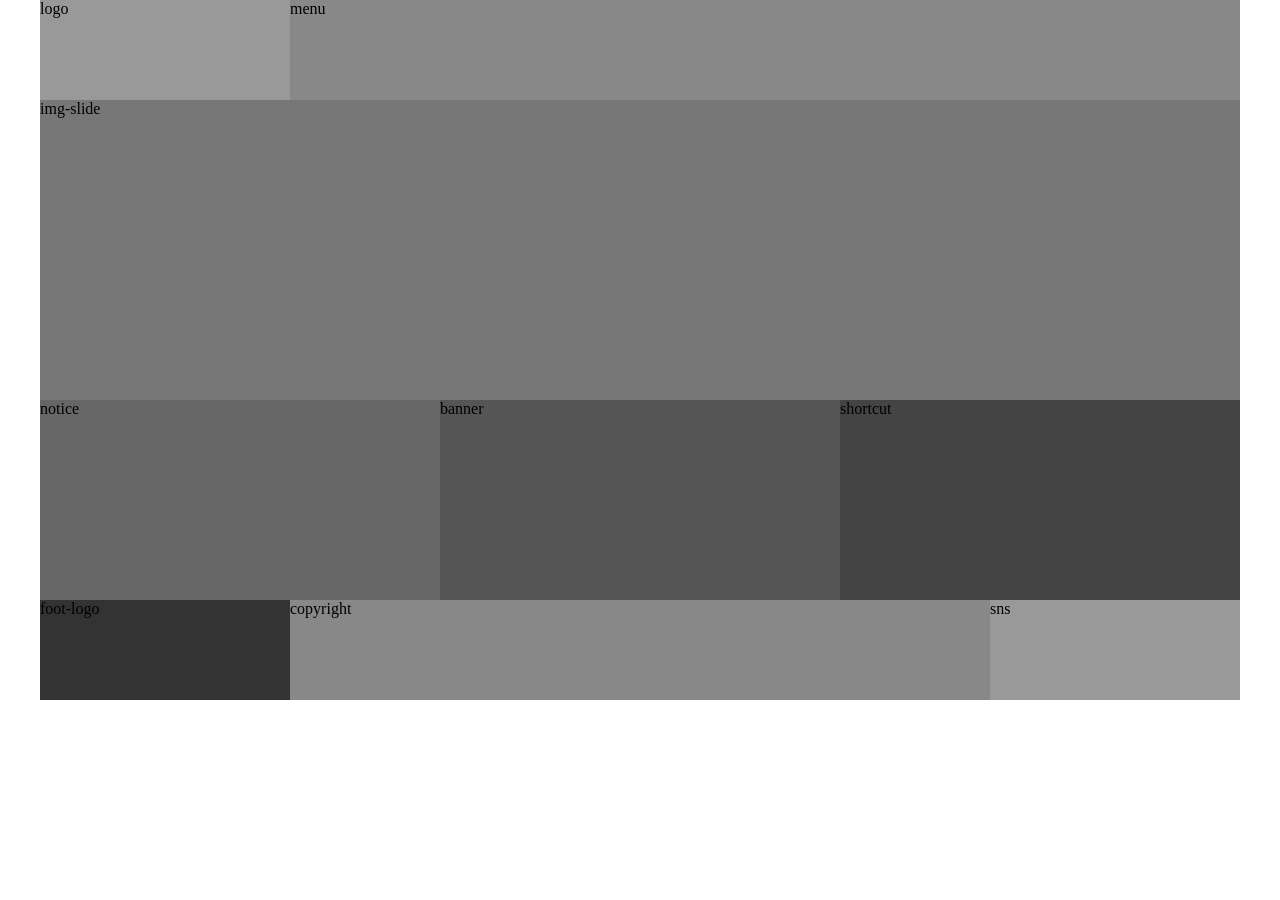
<file: 01/index.html>
<!DOCTYPE html>
<html lang="ko">
<head>
    <meta charset="UTF-8">
    <title>JUST 쇼핑몰</title>
    <link rel="stylesheet" href="css/style.css">
</head>
<body>
    <section class="main-page">
        <header class="row">
            <div class="logo">logo</div>
            <div class="menu">menu</div>
        </header>
        <div class="slide">img-slide</div>
        <div class="contents row">
            <div class="notice">notice</div>
            <div class="banner">banner</div>
            <div class="shortcut">shortcut</div>
        </div>
        <footer class="row">
            <div class="foot-logo">foot-logo</div>
            <div class="copyright">copyright</div>
            <div class="sns">sns</div>
        </footer>
    </section>
</body>
</html>
</file>
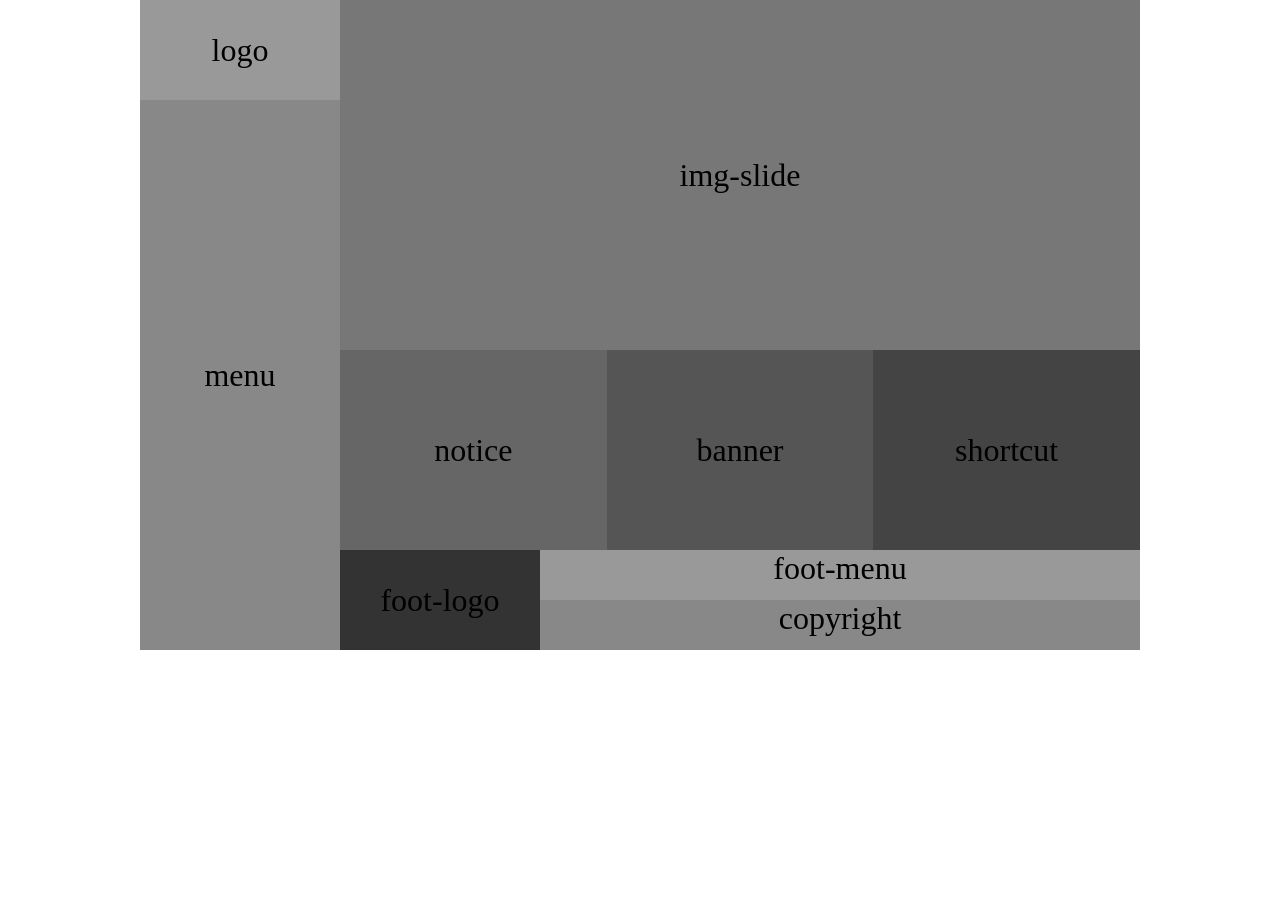
<file: 02_세로레이아웃/index.html>
<!DOCTYPE html>
<html lang="en">
<head>
    <meta charset="UTF-8">
    <title>세로 레이아웃</title>
    <link rel="stylesheet" href="css/style.css">
</head>
<body>
    <section class="main-page">
        <header class="row">
            <div class="logo">logo</div>
            <div class="menu">menu</div>
        </header>
        <div class="right-side">
            <div class="slide">img-slide</div>
            <div class="contents row">
                <div class="notice">notice</div>
                <div class="banner">banner</div>
                <div class="shortcut">shortcut</div>
            </div>
            <footer class="row">
                <div class="foot-logo">foot-logo</div>
                <div class="foot-menu">foot-menu</div>
                <div class="copyright">copyright</div>
            </footer>
        </div>
    </section>
</body>
</html>
</file>
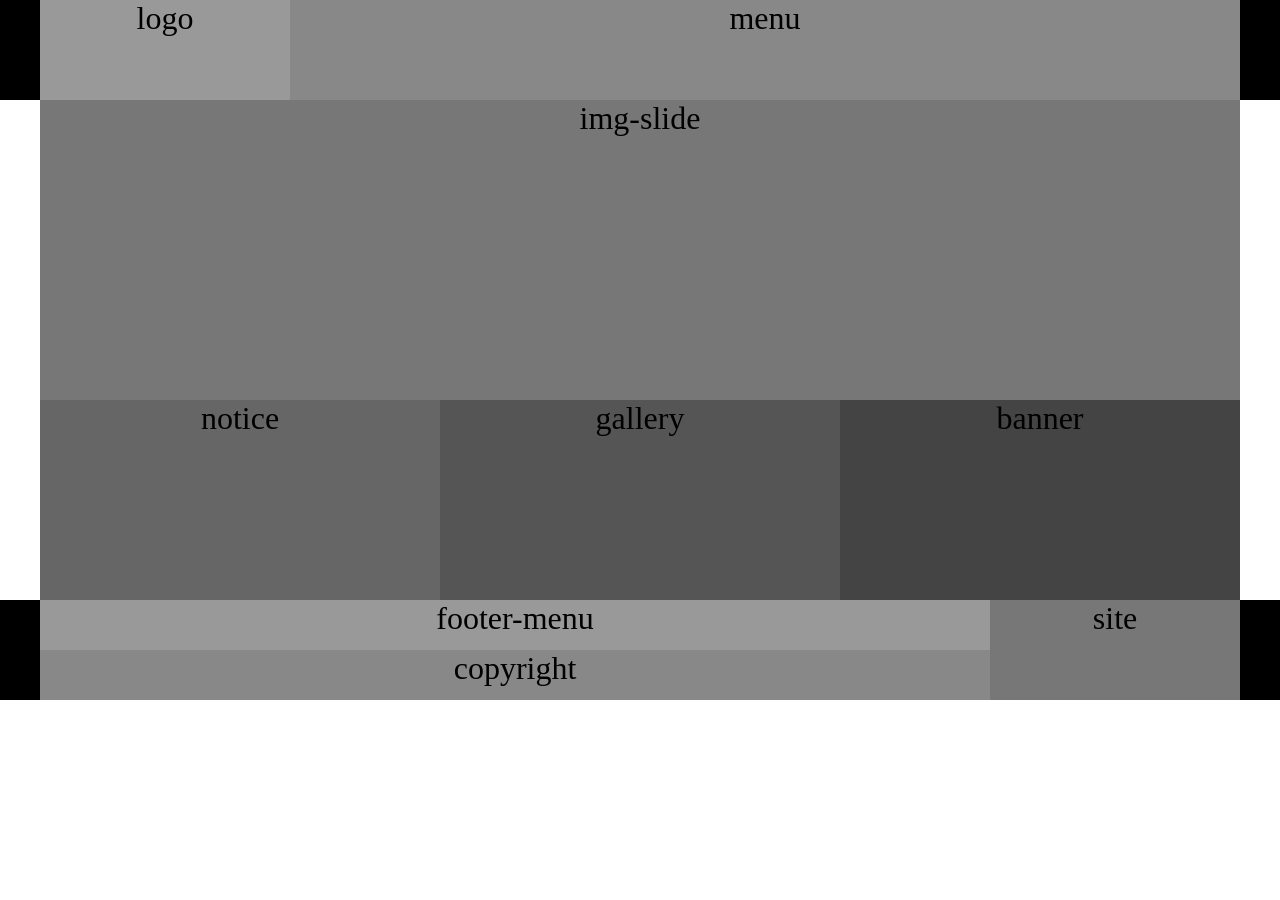
<file: 03_B-4_Practice/index.html>
<!DOCTYPE html>
<html lang="en">
<head>
    <meta charset="UTF-8">
    <title>B-4 Practice</title>
    <link rel="stylesheet" href="css/style.css">
</head>
<body>
    <div class="main">
        <header>
           <div class="header-con row">
            <div class="logo">logo</div>
            <div class="menu">menu</div>
            </div>
        </header>
        <div class="con">
        <div class="slide">img-slide</div>
        <div class="contents row">
            <div class="notice">notice</div>
            <div class="gallery">gallery</div>
            <div class="banner">banner</div>
        </div>
        </div>
        <footer>
          <div class="footer-con row">
           <div class="footer1">
            <div class="footer-menu">footer-menu</div>
            <div class="copyright">copyright</div>
            </div>
            <div class="site">site</div>
            </div>
        </footer>
    </div>
</body>
</html>
</file>
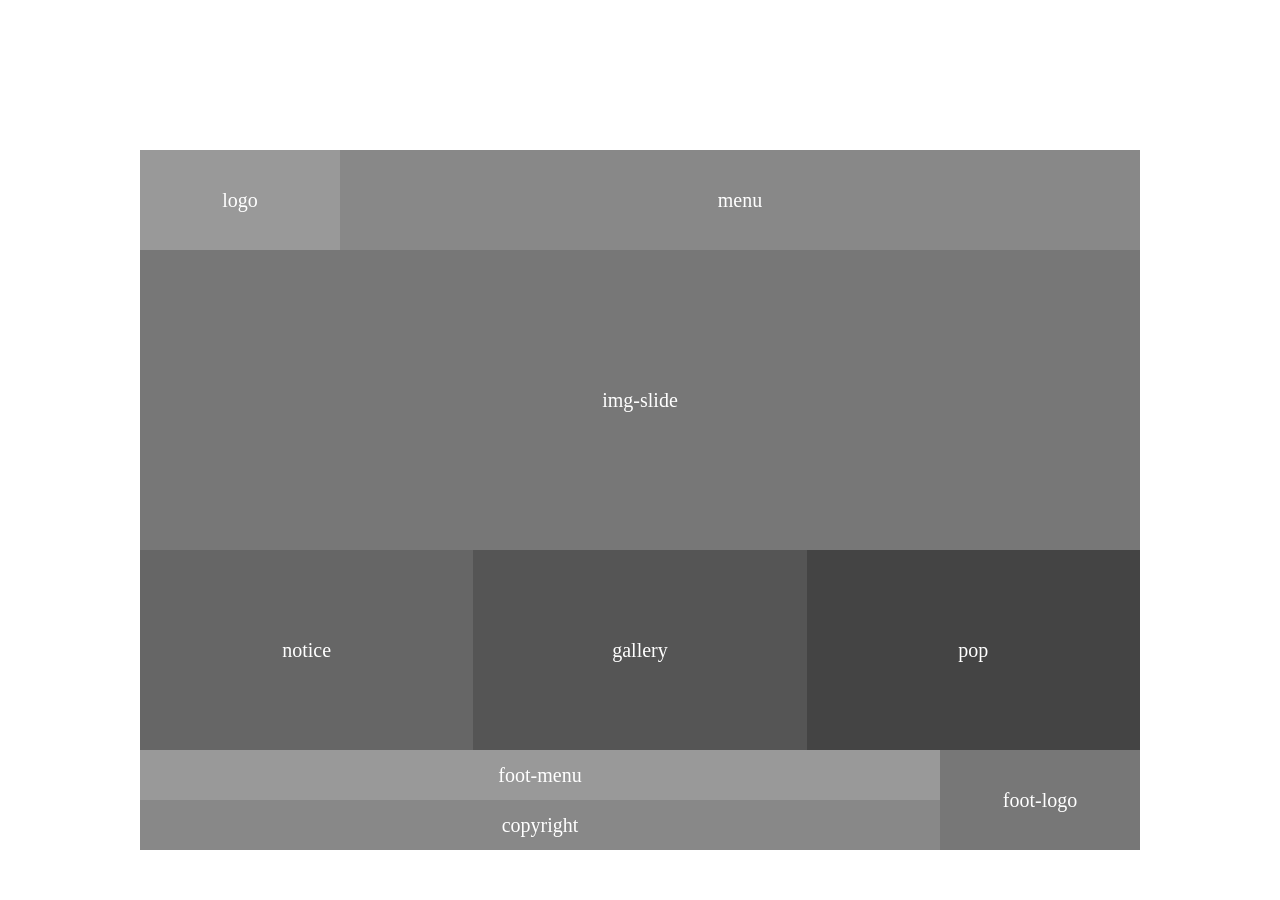
<file: 09_팝업/index.html>
<!DOCTYPE html>
<html lang="en">

<head>
    <meta charset="UTF-8">
    <title>팝업</title>

    <link rel="stylesheet" href="css/style.css">

    <script src="script/jquery-1.12.3.js"></script>
    <script src="script/script.js"></script>
</head>

<body>
    <section>
        <header class="row">
            <div class="logo">logo</div>
            <div class="menu">menu</div>
        </header>
        <div class="slide">img-slide</div>
        <div class="banner row">
            <div class="notice">notice</div>
            <div class="gallery">gallery</div>
            <div class="content">
                <div class="layerpopup">
                    pop
                </div>
            </div>
        </div>
        <footer class="row">
            <div class="foot-left">
                <div class="foot-menu">foot-menu</div>
                <div class="copyright">copyright</div>
            </div>

            <div class="foot-logo">foot-logo</div>

        </footer>
    </section>
    
    <div class="layer-bg"></div>
    <div class="layer">
        <h2>title</h2>
        <button class="close-btn">close</button>
    </div>
</body></html>
</file>
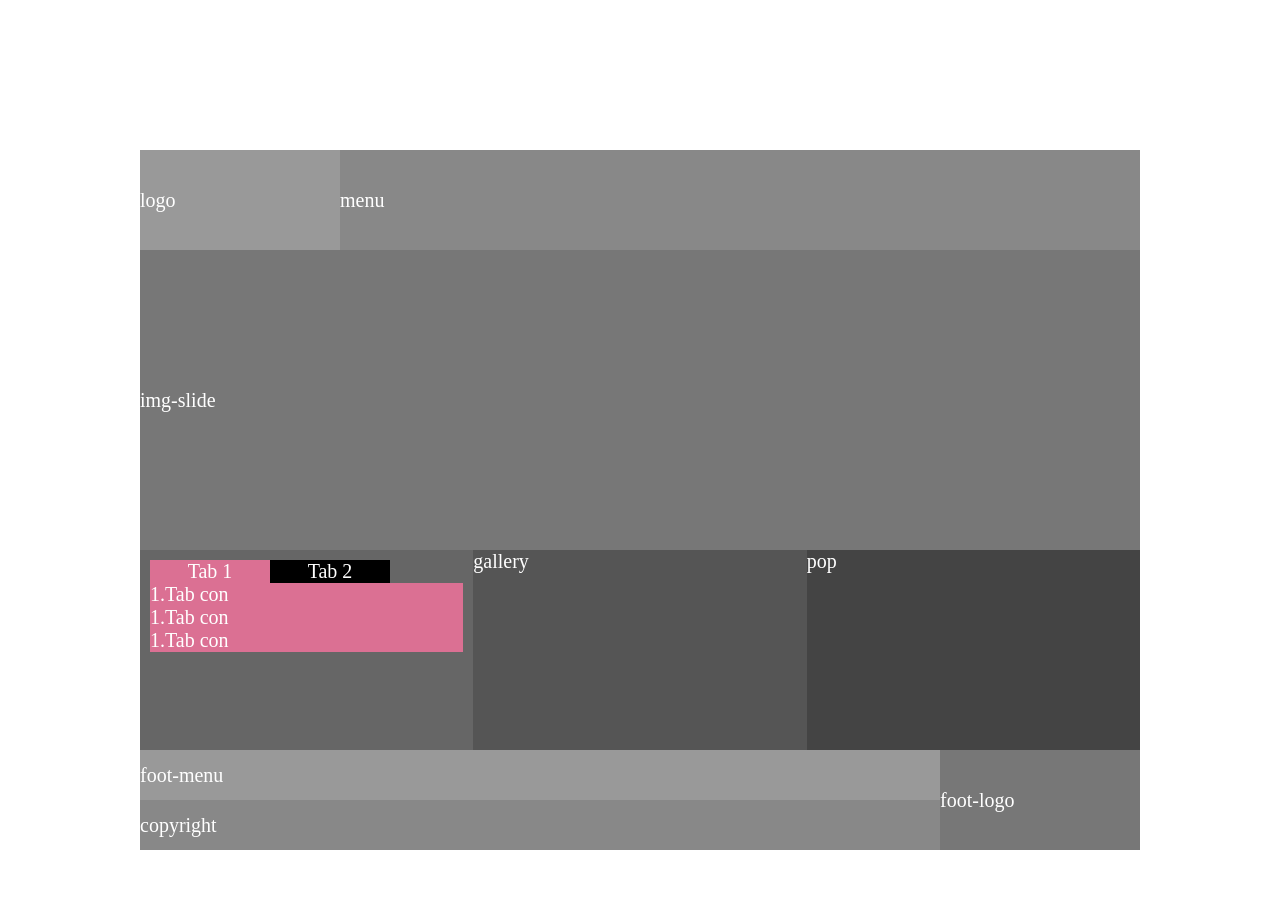
<file: 10_탭메뉴/index.html>
<!DOCTYPE html>
<html lang="en">
<head>
    <meta charset="UTF-8">
    <title>탭 메뉴</title>
    
    <link rel="stylesheet" href="css/style.css">
    
    <script src="script/jquery-1.12.3.js"></script>
    <script src="script/script.js"></script>
    
</head>
<body>
    
    <section>
        <header class="row">
            <div class="logo">logo</div>
            <div class="menu">menu</div>
        </header>
        <div class="slide">img-slide</div>
        <div class="banner row">
            <div class="notice">
                <div class="tab-menu">
                    <div class="tab-btn">
                        <ul>
                            <li><a href="#">Tab 1</a></li>
                            <li><a href="#">Tab 2</a></li>
                        </ul>
                    </div>
                    <div class="tab-con">
                        <div class="div">
                            1.Tab con <br>1.Tab con <br>1.Tab con
                        </div>
                         <div class="div">
                            2.Tab con <br>2.Tab con <br>2.Tab con
                        </div>
                    </div>
                </div>
            </div>
            <div class="gallery">gallery</div>
            <div class="content">pop</div>
        </div>
        <footer class="row">
                <div class="foot-left">
                <div class="foot-menu">foot-menu</div>
                <div class="copyright">copyright</div>
            </div>
            <div class="foot-logo">foot-logo</div>
        </footer>
    </section>
</body>
</html>
</file>
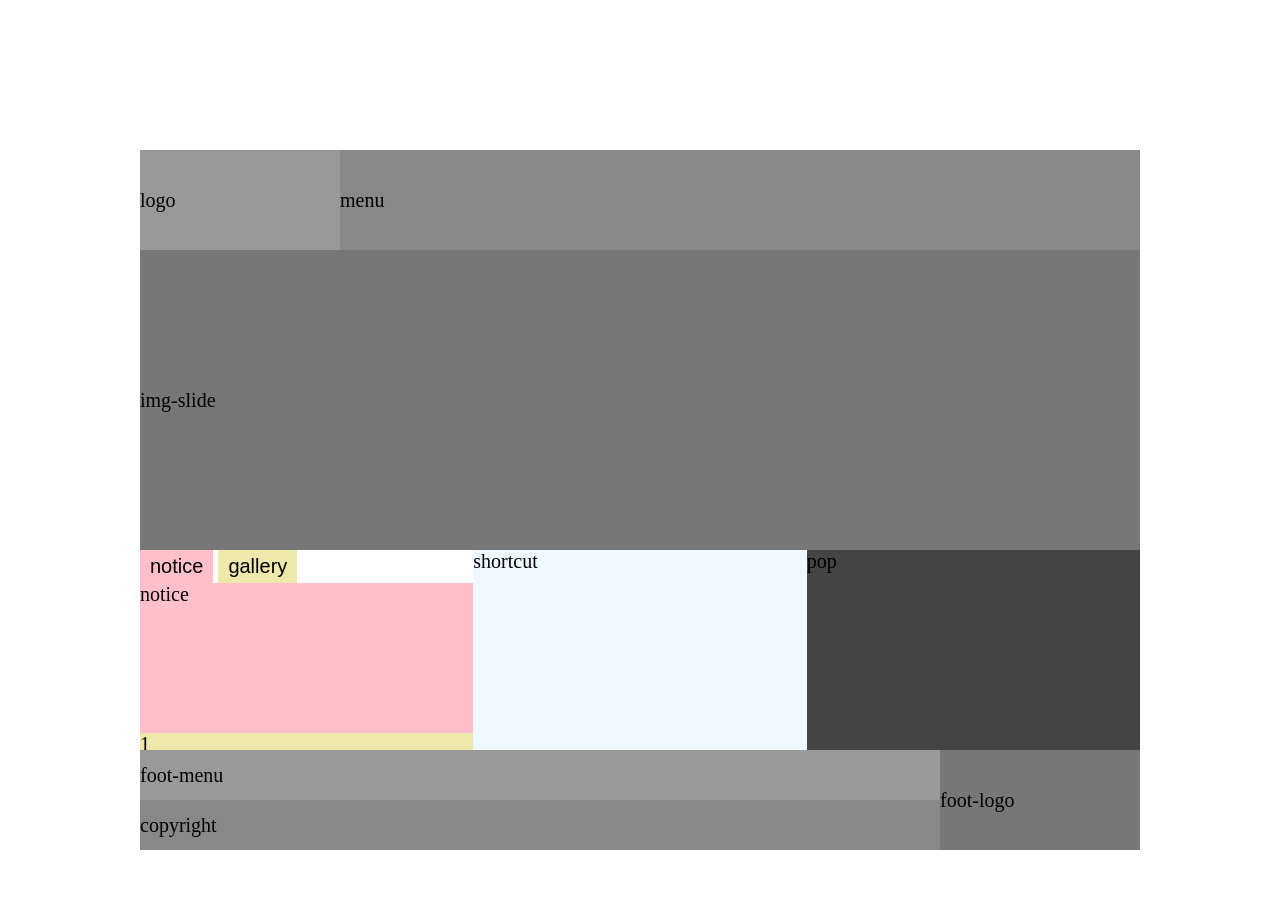
<file: 11_탭메뉴_2/index.html>
<!DOCTYPE html>
<html lang="en">
<head>
    <meta charset="UTF-8">
    <title>탭 메뉴</title>

    <link rel="stylesheet" href="css/style.css">

    <script src="script/jquery-1.12.3.js"></script>
    <script src="script/script.js"></script>

</head>

<body>

    <section>
        <header class="row">
            <div class="logo">logo</div>
            <div class="menu">menu</div>
        </header>
        <div class="slide">img-slide</div>
        <div class="banner row">
            <div class="tab">
                <div class="tab-btn">
                    <button class="tab1">notice</button>
                    <button class="tab2">gallery</button>
                </div>
                <div class="notice">notice</div>
                <div class="gallery">
                    <p>1</p>
                    <p>2</p>
                    <p>3</p>
                </div>
            </div>
            <div class="shortcut">shortcut</div>
            <div class="content">pop</div>
        </div>
        <footer class="row">
            <div class="foot-left">
                <div class="foot-menu">foot-menu</div>
                <div class="copyright">copyright</div>
            </div>
            <div class="foot-logo">foot-logo</div>
        </footer>
    </section>
</body></html>
</file>
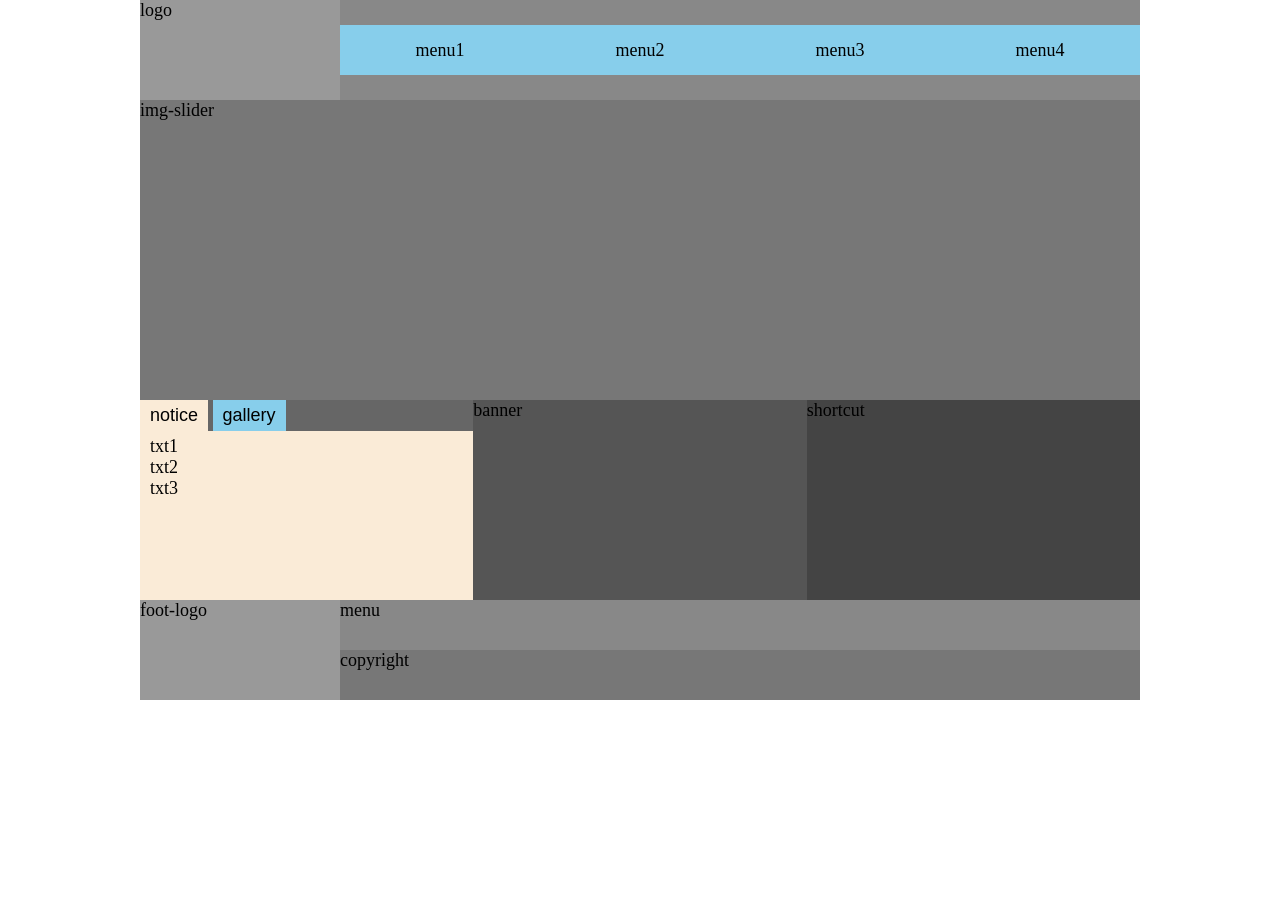
<file: 12_practice/index.html>
<!DOCTYPE html>
<html lang="ko">
<head>
    <meta charset="UTF-8">
    <title>Practice</title>
    
    <link rel="stylesheet" href="css/style.css">
    <script src="script/jquery-1.12.3.js"></script>
    <script src="script/script.js"></script>
    
</head>
<body>
    <section>
        <header class="after">
            <div class="logo">logo</div>
            <div class="menu">
                <ul class="mainmenu">
                    <li>
                        <a href="#">menu1</a>
                        <ul class="submenu">
                            <li><a href="#">submenu1</a></li>
                            <li><a href="#">submenu2</a></li>
                            <li><a href="#">submenu3</a></li>
                            <li><a href="#">submenu4</a></li>
                        </ul>
                    </li>
                    <li>
                        <a href="#">menu2</a>
                        <ul class="submenu">
                            <li><a href="#">submenu1</a></li>
                            <li><a href="#">submenu2</a></li>
                            <li><a href="#">submenu3</a></li>
                            <li><a href="#">submenu4</a></li>
                        </ul>
                    </li>
                    <li>
                        <a href="#">menu3</a>
                        <ul class="submenu">
                            <li><a href="#">submenu1</a></li>
                            <li><a href="#">submenu2</a></li>
                            <li><a href="#">submenu3</a></li>
                            <li><a href="#">submenu4</a></li>
                        </ul>
                    </li>
                    <li>
                        <a href="#">menu4</a>
                        <ul class="submenu">
                            <li><a href="#">submenu1</a></li>
                            <li><a href="#">submenu2</a></li>
                            <li><a href="#">submenu3</a></li>
                            <li><a href="#">submenu4</a></li>
                        </ul>
                    </li>
                </ul>
            </div>
        </header>
        <div class="slider">img-slider</div>
        <div class="content after">
            <div class="tab">
                <div class="tab-btn">
                    <button class="tab1">notice</button>
                    <button class="tab2">gallery</button>
                </div>
                <div class="notice">
                    <p>txt1</p>
                    <p><a href="#">txt2</a></p>
                    <p>txt3</p>
                </div>
                <div class="gallery">
                    <div class="img"></div>
                    <div class="img"></div>
                    <div class="img"></div>
                </div>
            </div>
            <div class="banner">banner</div>
            <div class="shortcut">shortcut</div>
        </div>
        <footer class="after">
            <div class="foot-logo">foot-logo</div>
            <div class="foot-menu">
                <div class="menu">menu</div>
                <div class="copyright">copyright</div>
            </div>
        </footer>
        
        <div class="pop">
            <div class="popup">pop</div>
            <div class="btn">
                <button class="pop-btn">close</button>
            </div>
        </div>
        
    </section>
    <div class="bg"></div>
</body>
</html>
</file>
<file: 01/css/style.css>
/*nor*/
body,
ul,
li {
    margin: 0;
    padding: 0;
    list-style: none;
}

a {
    color: inherit;
    text-decoration: none;
}

/*lib*/
.row::after {
    content: "";
    display: block;
    clear: both;
}

/*cus*/
/*main-page 시작*/
.main-page{
    margin-left: auto;
    margin-right: auto;
    width: 1200px;
    height: 700px;
    background-color: grey;
}

/*main-page 끝*/
/*header*/
header{
    
}
header > .logo{
    float: left;
    width: 250px;
    height: 100px;
    background-color: #999;
}
header > .menu {
    float: left;
    width: 950px;
    height: 100px;
    background-color: #888;
}
/*slide*/
.slide {
    height: 300px;
    background-color: #777;
}
/*contents*/
.contents > div {
    width: 400px;
    height: 200px;
    float: left;
}
.contents > .notice {
    background-color: #666;
}

.contents > .banner {
    background-color: #555;
}
.contents > .shortcut {
    background-color: #444;
}
/*footer*/
footer{
    
}
footer > .foot-logo{
    float: left;
    width: 250px;
    height: 100px;
    background-color: #333;
}
footer > .copyright{
    float: left;
    width: 700px;
    height: 100px;
    background-color: #888;
}
footer > .sns{
    float: left;
    width: 250px;
    height: 100px;
    background-color: #999;
}
</file>
<file: 02_세로레이아웃/css/style.css>
/*nor*/
* {
    margin: 0;
    padding: 0;
}
ul,li {
    list-style: none;
}
a {
    text-decoration: none;
    color: inherit;
}

/*lib*/
.row::after {
    content: "";
    display: block;
    clear: both;
}

/*cus*/
.main-page {
    margin: 0 auto;
    width: 1000px;
    font-size: 2rem;
    text-align: center;
}

/*header*/
header {
    float: left;
    width: 200px;
    height: 650px;
}
header>.logo {
    width: 200px;
    height: 100px;
    background-color: #999;
    line-height: 100px;
}
header>.menu {
    float: left;
    width: 200px;
    height: 550px;
    background-color: #888;
    line-height: 550px;
}

/*right-side*/
.right-side {
    float: left;
    width: 800px;
    height: 650px;
}

/*slide*/
.slide {
    width: 800px;
    height: 350px;
    background-color: #777;
    line-height: 350px;
}

/*contents*/
.contents>div {
    float: left;
    width: 33.33333%;
    height: 200px;
    line-height: 200px;
}
.notice {
    background-color: #666;
}
.banner {
    background-color: #555;
}
.shortcut {
    background-color: #444;
}

/*footer*/
footer>div {
    float: left;
}
footer>.foot-logo {
    width: 200px;
    height: 100px;
    background-color: #333;
    line-height: 100px;
}
footer>.foot-menu {
    width: 600px;
    height: 50px;
    background-color: #999;
}
footer>.copyright {
    width: 600px;
    height: 50px;
    background-color: #888;
}
</file>
<file: 03_B-4_Practice/css/style.css>
/*nor*/
* {
    margin: 0;
    padding: 0;
}
ul, li {
    list-style: none;
}
a {
    color: inherit;
    text-decoration: none;
}

/*lib*/
.row::after {
    content: "";
    display: block;
    clear: both;
}

/*main*/
.main {
    width: 100%;
    text-align: center;
    font-size: 2rem;
}

/*header*/
header {
    width: 100%;
    height: 100px;
    background-color: black;
}
.header-con {
    width: 1200px;
    margin: 0 auto;
}
.logo {
    width: 250px;
    height: 100px;
    float: left;
    background-color: #999;
}
.menu {
    width: 950px;
    height: 100px;
    float: left;
    background-color: #888;
}

/*con*/
.con {
    width: 1200px;
    margin: 0 auto;
}
/*slide*/
.slide {
    width: 1200px;
    height: 300px;
    background-color: #777;
}

/*contents*/
.contents {
    width: 1200px;
    height: 200px;
}
.contents div {
    width: 33.3333%;
    height: 200px;
    float: left;
}
.notice {
    background-color: #666;
}
.gallery {
    background-color: #555;
}
.banner {
    background-color: #444;
}

/*footer*/
footer {
    width: 100%;
    height: 100px;
    background-color: black;
}
.footer-con div {
    float: left;
}
.footer-con {
    width: 1200px;
    margin: 0 auto;
}
.footer1 {
    width: 950px;
}
.footer-menu {
    width: 950px;
    height: 50px;
    background-color: #999;
}
.copyright {
    width: 950px;
    height: 50px;
    background-color: #888;
}
.site {
    width: 250px;
    height: 100px;
    background-color: #777;
}
</file>
<file: 09_팝업/css/style.css>
/*nor*/
* {
    margin: 0;
    padding: 0;
    text-align: center;
    color: white;
    font-size: 20px
}
ul,li {
    list-style: none;
}
a {
    text-decoration: none;
    color: inherit;
}

/*lib*/
.row::after {
    content: "";
    clear: both;
    display: block;
}

/*section*/
section {
    width: 1000px;
    margin: 0 auto;
    margin-top: 150px;
}

/*header*/
header {
    width: 100%;
    height: 100px;
    line-height: 100px;
}

/*logo*/
.logo{
    width: 200px;
    height: 100%;
    background-color: #999;
    float: left;
}

/*menu*/
.menu {
    width: 800px;
    height: 100%;
    background-color: #888;
    float: left;
}

/*slide*/
.slide {
    width: 1000px;
    height: 300px;
    background-color: #777;
    line-height: 300px;
}

/*banner*/
.banner {
    width: 1000px;
    height: 200px;
    line-height: 200px;
}
.banner>div {
    width: 33.3333%;
    height: 100%;
    float: left;
}
.notice {
    background-color: #666;
}
.gallery {
    background-color: #555;
}
.content {
    background-color: #444;
}


/*footer*/
footer {
    width: 100%;
    height: 100px;
}
.foot-left {
    width: 800px;
    height: 100%;
    float: left;
    line-height: 50px;
}
.foot-left div {
    float: left;
}
.foot-menu {
    width: 100%;
    height: 50px;
    background-color: #999;
}
.copyright {
    width: 100%;
    height: 50px;
    background-color: #888;
}
.foot-logo {
    width: 200px;
    height: 100%;
    background-color: #777;
    float: left;
    line-height: 100px;
}


/*popup*/
.layerpopup {
    width: 100%;
    height: 100%;
}
.layerpopup:hover {
    text-decoration: underline;
}
.layer {
    left: 50%;
    top: 50%;
    z-index: 100;
    transform: translate(-50%,-50%);
    width: 450px;
    height: 400px;
    background-color: black;
    box-sizing: border-box;
    padding: 30px;
    border: 1px solid yellow;
    position: fixed;
    display: none;
}
.layer>h2 {
    text-align: left;
}
.layer>.close-btn {
   background-color: black;
    transition: 0.5s;
    color: white;
    border: none;
    padding: 10px;
    position: absolute;
    right: 30px;
    bottom: 30px;
}
.layer>.close-btn:hover {
   background-color: ghostwhite;
    color: black;
    transition: 0.5s;
    border: none;
}
.layer-bg {
    display: none;
    width: 100%;
    height: 100%;
    background-color: rgba(0,0,0,0.6);
    position: fixed;
    top: 0;
    z-index: 50;
}
</file>
<file: 10_탭메뉴/css/style.css>
/*nor*/
* {
    margin: 0;
    padding: 0;
    color: white;
    font-size: 20px;
    box-sizing: border-box;
}
ul,li {
    list-style: none;
}
a {
    text-decoration: none;
    color: inherit;
}

/*lib*/
.row::after {
    content: "";
    clear: both;
    display: block;
}
.actived_tab {
    text-decoration: underline;
    font-weight: bold;
}

/*section*/
section {
    width: 1000px;
    margin: 0 auto;
    margin-top: 150px;
}

/*header*/
header {
    width: 100%;
    height: 100px;
    line-height: 100px;
}

/*logo*/
.logo{
    width: 200px;
    height: 100%;
    background-color: #999;
    float: left;
}

/*menu*/
.menu {
    width: 800px;
    height: 100%;
    background-color: #888;
    float: left;
}

/*slide*/
.slide {
    width: 1000px;
    height: 300px;
    background-color: #777;
    line-height: 300px;
}

/*banner*/
.banner {
    width: 1000px;
    height: 200px;
}
.banner>div {
    width: 33.3333%;
    height: 100%;
    float: left;
}
.notice {
    background-color: #666;
}
.gallery {
    background-color: #555;
}
.content {
    background-color: #444;
}


/*tab*/
.tab-menu {
   padding: 10px;
}
.tab-btn ul {
    overflow: hidden;
}
.tab-btn li {
    float: left;
    width: 120px;
    background-color: palevioletred;
    text-align: center;
}
.tab-btn li:nth-child(2) {
    background-color: black;
}
.tab-btn li a {
    display: block;
}
.tab-con {
    background-color: palevioletred;
    text-align: left;
}

/*footer*/
footer {
    width: 100%;
    height: 100px;
}
.foot-left {
    width: 800px;
    height: 100%;
    float: left;
    line-height: 50px;
}
.foot-left div {
    float: left;
}
.foot-menu {
    width: 100%;
    height: 50px;
    background-color: #999;
}
.copyright {
    width: 100%;
    height: 50px;
    background-color: #888;
}
.foot-logo {
    width: 200px;
    height: 100%;
    background-color: #777;
    float: left;
    line-height: 100px;
}
</file>
<file: 11_탭메뉴_2/css/style.css>
/*nor*/
* {
    margin: 0;
    padding: 0;
    font-size: 20px;
    box-sizing: border-box;
}
ul,li {
    list-style: none;
}
a {
    text-decoration: none;
    color: inherit;
}

/*lib*/
.row::after {
    content: "";
    clear: both;
    display: block;
}
.actived_tab {
    text-decoration: underline;
    font-weight: bold;
}

/*section*/
section {
    width: 1000px;
    margin: 0 auto;
    margin-top: 150px;
}

/*header*/
header {
    width: 100%;
    height: 100px;
    line-height: 100px;
}

/*logo*/
.logo{
    width: 200px;
    height: 100%;
    background-color: #999;
    float: left;
}

/*menu*/
.menu {
    width: 800px;
    height: 100%;
    background-color: #888;
    float: left;
}

/*slide*/
.slide {
    width: 1000px;
    height: 300px;
    background-color: #777;
    line-height: 300px;
}

/*banner*/
.banner {
    width: 1000px;
    height: 200px;
}
.banner>div {
    width: 33.3333%;
    height: 100%;
    float: left;
}
.notice {
    background-color: pink;
    height: 150px;
}
.gallery {
    background-color: palegoldenrod;
}
.content {
    background-color: #444;
}
.shortcut {
    background-color: aliceblue;
}


/*tab*/
.tab-btn>button {
    border: none;
    padding: 5px 10px;
}
.tab-btn>.tab1 {
    background-color: pink;
}
.tab-btn>.tab2 {
    background-color: palegoldenrod;
}

/*footer*/
footer {
    width: 100%;
    height: 100px;
}
.foot-left {
    width: 800px;
    height: 100%;
    float: left;
    line-height: 50px;
}
.foot-left div {
    float: left;
}
.foot-menu {
    width: 100%;
    height: 50px;
    background-color: #999;
}
.copyright {
    width: 100%;
    height: 50px;
    background-color: #888;
}
.foot-logo {
    width: 200px;
    height: 100%;
    background-color: #777;
    float: left;
    line-height: 100px;
}
</file>
<file: 12_practice/css/style.css>
* {
    margin: 0;
    padding: 0;
    box-sizing: border-box;
    font-size: 18px;
}
ul,li {
    list-style: none;
}
a {
    color: inherit;
    text-decoration: none;
    display: block;
}

/*lib*/
.after::after {
    display: block;
    content: "";
    clear: both;
}

/*section*/
section {
    width: 1000px;
    margin: 0 auto;
    position: relative;
}

/*header*/
header {
    width: 100%;
    height: 100px;
}

/*logo*/
header>.logo {
    width: 200px;
    height: 100%;
    background-color: #999;
    float: left;
}

/*menu*/
header >.menu {
    width: 800px;
    height: 100%;
    float: left;
    background-color: #888;
    position: relative;
}
.mainmenu {
    width: 100%;
    height: 50px;
    background-color: skyblue;
    position: absolute;
    top: 50%;
    transform: translateY(-50%);
}
.mainmenu>li {
    float: left;
    width: 25%;
}
.mainmenu>li>a {
    height: 100%;
    line-height: 50px;
    width: 100%;
    text-align: center;
    transition: 0.5s
}
.mainmenu>li>a:hover {
    background-color: darkblue;
    color: white;
    transition: 0.5s;
}
.submenu {
    display: none
}
.submenu>li {
    width: 100%;
    height: 40px;
}
.submenu>li>a {
    width: 100%;
    height: 100%;
    line-height: 40px;
    text-align: center;
    background-color: rgba(0,0,0,0.4);
    color: white;
    transition: 0.5s;
}
.submenu>li>a:hover {
    background-color: black;
    transition: 0.5s
}

/*slider*/
.slider {
    width: 100%;
    height: 300px;
    background-color: #777;
}

/*content*/
.content {
    width: 100%;
    height: 200px;
}
.content>div {
    width: 33.3333%;
    height: 100%;
    float: left;
}
.tab {
    background-color: #666;
    overflow: hidden;
}
.banner {
    background-color: #555;
}
.shortcut {
    background-color: #444;
}


/*tab*/
.tab-btn>button {
    border: none;
    padding: 5px 10px;
}
.tab1 {
    background-color: antiquewhite;
}
.tab2 {
    background-color: skyblue;
}
.notice {
    width: 100%;
    height: 90%;
    background-color: antiquewhite;
    padding: 5px 10px;
}
.gallery {
    width: 100%;
    height: 90%;
    background-color: skyblue;
    display: none;
    padding: 5px 10px;
}
.gallery>div {
    width: 32%;
    height: 100px;
    position: relative;
    top: 50%;
    transform: translateY(-50%);
    background-color: blue;
    margin-right: 2%;
    float: left;
}
.gallery>div:last-child {
    margin-right: 0;
}

/*pop*/
.notice>p>a:hover {
    text-decoration: underline;
    font-weight: bold;
}
.pop {
    position: absolute;
     width: 400px;
    height: 400px;
    display: none;
    z-index: 10;
    top: 50%;
    left: 50%;
    transform: translate(-50%,-50%);
}
.popup {
   width: 100%;
    height: 100%;
    background-color: black;
    border: 1px solid yellow;
    color: white;
    padding: 30px;
}
.pop button {
    position: absolute;
    bottom: 30px;
    background-color: white;
    right: 30px;
    padding: 5px 10px;
    font-weight: bold;
    border: none;
    transition: 0.5s;
}
.pop button:hover {
    background-color: yellow;
    transition: 0.5s;
    color: red;
    box-sizing: border-box;
}
.bg {
    width: 100%;
    height: 100%;
    background-color: rgba(0,0,0,0.8);
    position: absolute;
    top: 0;
    left: 0;
    display: none;
}

/*footer*/
footer {
    width: 100%;
    height: 100px;
}
.foot-logo {
    width: 200px;
    height: 100%;
    float: left;
    background-color: #999;
}
.foot-menu {
    width: 800px;
    height: 100%;
    float: left;
}
.foot-menu>div {
    width: 100%;
    height: 50px;
    background-color: #888;
}
.foot-menu>.copyright {
    background-color: #777;
}
</file>
